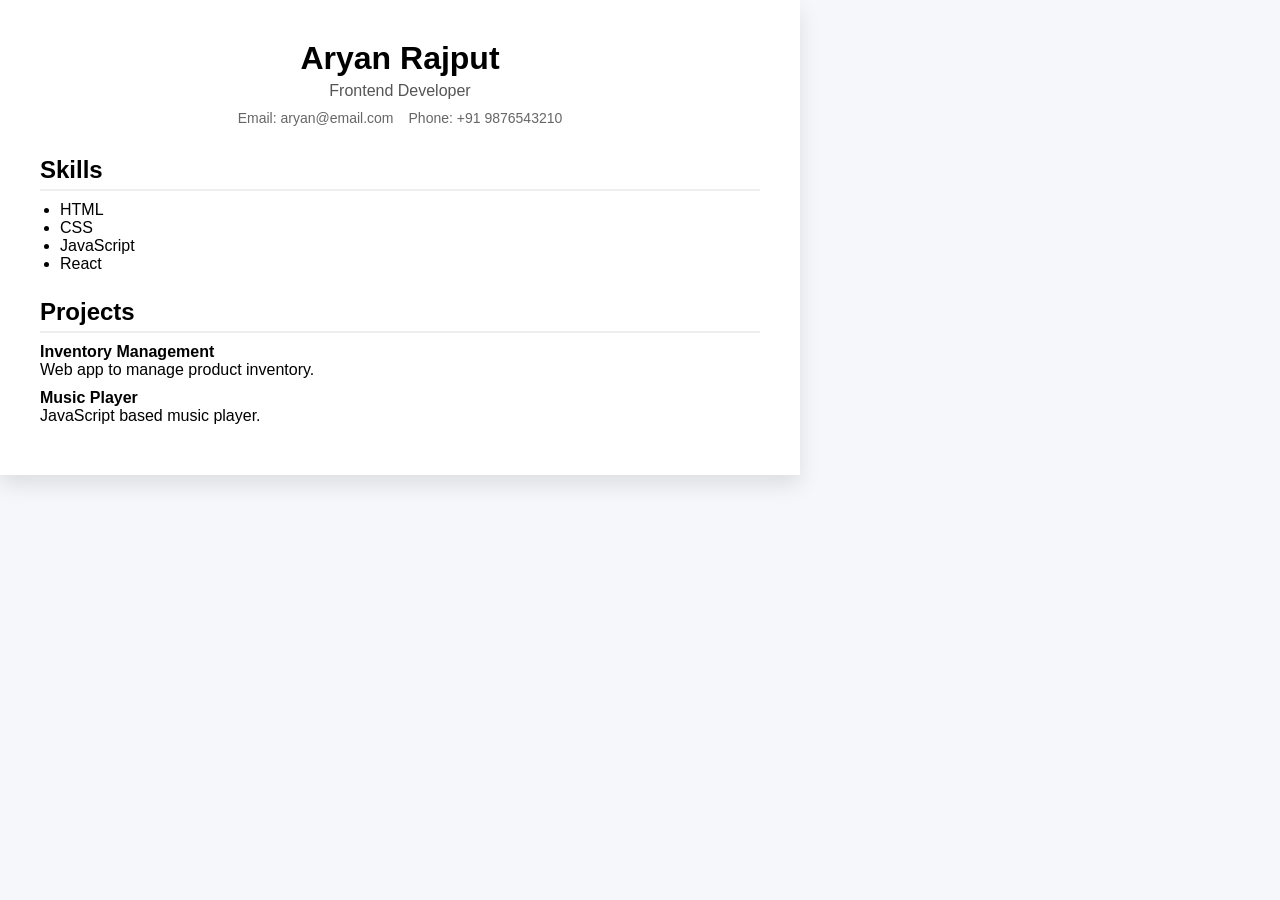
<file: temp1.html>
<!DOCTYPE html>
<html lang="en">

<head>
    <meta charset="UTF-8">
    <meta name="viewport" content="width=device-width, initial-scale=1.0">
    <title>Document</title>
    <link rel="stylesheet" href="style.css">
</head>

<body>
    <div class="resumeOne">
        <div class="resume1" id="resume1">

            <header>
                <h1 id="name">Aryan Rajput</h1>
                <p id="role">Frontend Developer</p>

                <div class="contact">
                    <span>Email: aryan@email.com</span>
                    <span>Phone: +91 9876543210</span>
                </div>
            </header>

            <section>
                <h2>Skills</h2>
                <ul>
                    <li>HTML</li>
                    <li>CSS</li>
                    <li>JavaScript</li>
                    <li>React</li>
                </ul>
            </section>

            <section>
                <h2>Projects</h2>

                <div class="project">
                    <h4>Inventory Management</h4>
                    <p>Web app to manage product inventory.</p>
                </div>

                <div class="project">
                    <h4>Music Player</h4>
                    <p>JavaScript based music player.</p>
                </div>

            </section>

        </div>
    </div>

    <script src="script.js"></script>
</body>

</html>
</file>
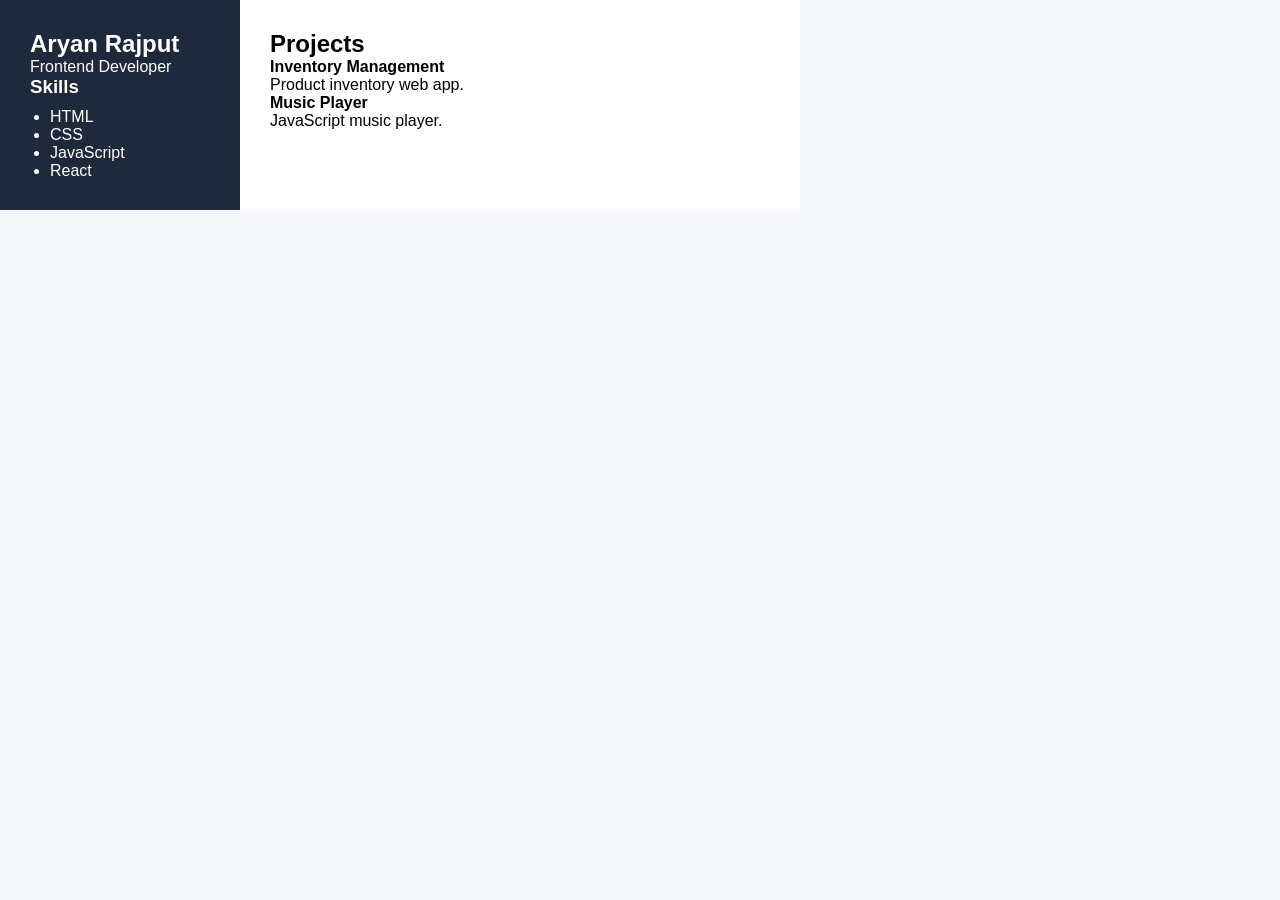
<file: temp2.html>
<!DOCTYPE html>
<html lang="en">

<head>
    <meta charset="UTF-8">
    <meta name="viewport" content="width=device-width, initial-scale=1.0">
    <title>Document</title>
    <link rel="stylesheet" href="style.css">
</head>

<body>
    <div class="resume2">

        <aside>

            <h2>Aryan Rajput</h2>
            <p>Frontend Developer</p>

            <h3>Skills</h3>

            <ul>
                <li>HTML</li>
                <li>CSS</li>
                <li>JavaScript</li>
                <li>React</li>
            </ul>

        </aside>

        <main>

            <h2>Projects</h2>

            <div>
                <h4>Inventory Management</h4>
                <p>Product inventory web app.</p>
            </div>

            <div>
                <h4>Music Player</h4>
                <p>JavaScript music player.</p>
            </div>

        </main>

    </div>
    <script type="module" src="script.js"></script>
</body>

</html>
</file>
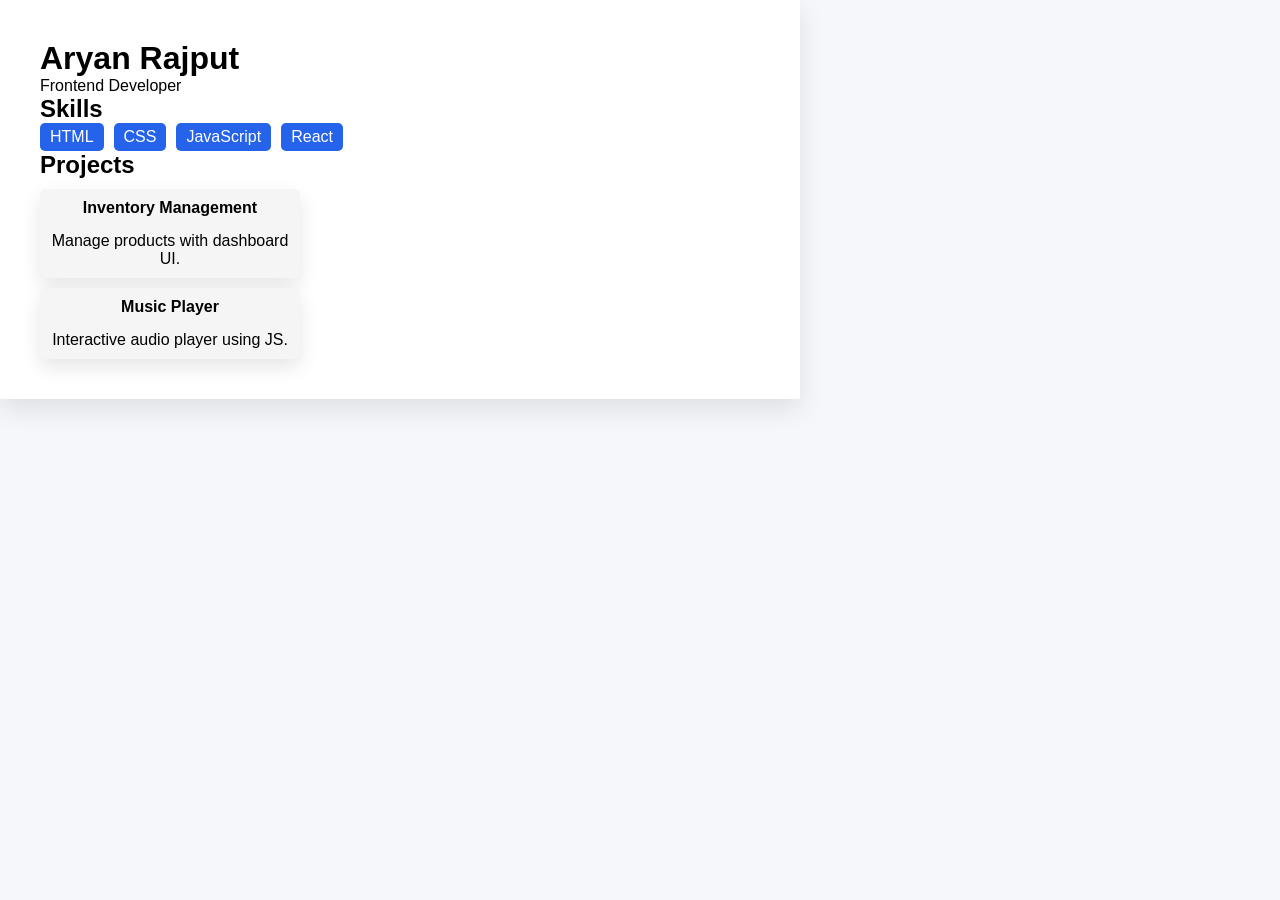
<file: temp3.html>
<!DOCTYPE html>
<html lang="en">

<head>
    <meta charset="UTF-8">
    <meta name="viewport" content="width=device-width, initial-scale=1.0">
    <title>Document</title>
    <link rel="stylesheet" href="style.css">
</head>

<body>

    <div class="resume3">

        <div class="top">

            <h1>Aryan Rajput</h1>
            <p>Frontend Developer</p>

        </div>

        <div class="section">

            <h2>Skills</h2>

            <div class="skills">

                <span>HTML</span>
                <span>CSS</span>
                <span>JavaScript</span>
                <span>React</span>

            </div>

        </div>

        <div class="section">

            <h2>Projects</h2>

            <div class="card">
                <h4>Inventory Management</h4>
                <p>Manage products with dashboard UI.</p>
            </div>

            <div class="card">
                <h4>Music Player</h4>
                <p>Interactive audio player using JS.</p>
            </div>

        </div>

    </div>

    <script type="module" src="script.js"></script>
</body>

</html>
</file>
<file: style.css>
* {
    margin: 0;
    padding: 0;
    box-sizing: border-box;
}

html,
body {
    height: 100%;
    width: 100%;
    font-family: "Poppins", sans-serif;
    background: #f5f7fb;
}

main {
    width: 100%;
    height: 100%;
}

.inner-main {
    width: 100%;
    height: 100%;
    display: flex;
}

/* LEFT SIDEBAR */

.leftside {
    width: 20%;
    height: 100%;
    background: linear-gradient(180deg, #0f172a, #1e293b);
    color: #d1d5db;
    display: flex;
    flex-direction: column;
    padding-top: 20px;
    position: sticky;
}

.logo {
    display: flex;
    align-items: center;
    gap: 12px;
    padding: 20px;
    font-size: 18px;
    font-weight: 600;
    color: white;
    border-bottom: 1px solid rgba(255, 255, 255, 0.1);
}

.logo i {
    font-size: 28px;
    color: #60a5fa;
}

.menu {
    display: flex;
    flex-direction: column;
    padding: 20px;
    gap: 8px;
}

.menu h3 {
    display: flex;
    align-items: center;
    gap: 15px;
    font-size: 17px;
    font-weight: 500;
    padding: 12px 15px;
    border-radius: 10px;
    cursor: pointer;
    transition: 0.25s;
}

.menu h3:hover {
    background: rgba(255, 255, 255, 0.08);
}

.menu i {
    font-size: 25px;
}

/* RIGHT SIDE */

.rigthside {
    display: flex;
    flex-direction: column;
    gap: 20px;
    flex: 1;
    background: #f9fafb;
    padding: 30px;
    overflow-y: auto;
}


/* TOP BAR */

.topbar {
    display: flex;
    justify-content: space-between;
    align-items: center;
    margin-bottom: 30px;
}

.search {
    width: 300px;
    padding: 12px 15px;
    border-radius: 10px;
    border: 1px solid #ddd;
    outline: none;
}

.profile {
    display: flex;
    align-items: center;
    gap: 15px;
    font-weight: 600;
}

.profile img {
    width: 35px;
    height: 35px;
    border-radius: 50%;
}

/* STATS */

.stats {
    display: flex;
    gap: 20px;
    margin-bottom: 40px;
}

.card {
    flex: 1;
    background: white;
    padding: 20px;
    border-radius: 12px;
    display: flex;
    align-items: center;
    gap: 15px;
    box-shadow: 0 4px 10px rgba(0, 0, 0, 0.05);
}

.card i {
    font-size: 30px;
    color: #2563eb;
}

/* SECTION TITLE */

.section-title {
    margin-bottom: 20px;
}

/* RESUME LIST */

.resume {
    display: none;
}

.resume-list {
    display: flex;
    overflow-x: auto;
    gap: 20px;
    margin-bottom: 40px;
}

.resume-card {
    flex: 1;
    background: white;
    padding: 20px;
    border-radius: 12px;
    box-shadow: 0 4px 10px rgba(0, 0, 0, 0.05);
}

.resume-card p {
    color: gray;
    margin: 10px 0;
}

/* BUTTONS */

.buttons {
    display: flex;
    gap: 10px;
    margin-top: 10px;
}

button {
    padding: 8px 14px;
    border: none;
    border-radius: 6px;
    cursor: pointer;
}

.edit {
    background: #2563eb;
    color: white;
}

.download {
    background: #e5e7eb;
}

.delete {
    background: #f87171;
    color: white;
}

/* ACTION BUTTONS */

.actions {
    display: flex;
    gap: 20px;
}

.create {
    background: #2563eb;
    color: white;
    padding: 15px 25px;
    font-size: 16px;
}

.browse {
    background: white;
    padding: 15px 25px;
    border: 1px solid #ddd;
    font-size: 16px;
}

/* TOP BAR */

.topbar {
    display: flex;
    justify-content: space-between;
    align-items: center;
    margin-bottom: 30px;
}

.search {
    width: 300px;
    padding: 10px 15px;
    border-radius: 8px;
    border: 1px solid #ddd;
    outline: none;
}

.profile {
    display: flex;
    align-items: center;
    gap: 10px;
}

.profile img {
    width: 35px;
    height: 35px;
    border-radius: 50%;
}

.resume {
    width: 800px;
    background: white;
    padding: 40px;
    box-shadow: 0 10px 30px rgba(0, 0, 0, 0.1);
    border-radius: 10px;
}

header {
    text-align: center;
    margin-bottom: 30px;
}

header h1 {
    font-size: 32px;
}

header p {
    color: #555;
    margin: 5px 0;
}

.contact {
    margin-top: 10px;
    font-size: 14px;
    color: #666;
    display: flex;
    justify-content: center;
    gap: 20px;
}

section {
    margin-top: 25px;
}

section h2 {
    border-bottom: 2px solid #eee;
    padding-bottom: 5px;
    margin-bottom: 10px;
}

ul {
    padding-left: 20px;
}

.project {
    margin-bottom: 10px;
}

.edu {
    margin-bottom: 10px;
}

.container {
    display: none;
    gap: 30px;
}

/* form */

.form-section {
    width: 40%;
    background: white;
    padding: 25px;
    border-radius: 10px;
    box-shadow: 0 5px 15px rgba(0, 0, 0, 0.1);
}

.form-section h2 {
    margin-bottom: 20px;
}

.form-section input,
.form-section textarea {
    width: 100%;
    padding: 10px;
    margin-bottom: 10px;
    border: 1px solid #ddd;
    border-radius: 6px;
}

.form-section button {
    width: 100%;
    padding: 12px;
    border: none;
    background: #2563eb;
    color: white;
    border-radius: 6px;
    cursor: pointer;
}

/* resume */

.resume-section {
    width: 60%;
}

/* 
.allResume {
    display: flex !important;
    flex-direction: column !important;
    gap: 20px !important;
} */

.resume {
    background: white;
    padding: 30px;
    border-radius: 10px;
    box-shadow: 0 5px 15px rgba(0, 0, 0, 0.1);
}

.resume h1 {
    font-size: 28px;
}

.resume p {
    color: #555;
    margin: 5px 0;
}

.contact {
    display: flex;
    gap: 15px;
    margin: 10px 0;
}

ul {
    margin-top: 10px;
    padding-left: 20px;
}

.templates {
    display: none;
    gap: 25px;
    flex-wrap: wrap;
}

.card {
    width: 260px;
    background: white;
    padding: 15px;
    border-radius: 10px;
    display: flex;
    flex-direction: column;
    box-shadow: 0 8px 20px rgba(0, 0, 0, 0.1);
    text-align: center;
    transition: 0.3s;
}

.card:hover {
    transform: translateY(-5px);
}

.card img {
    width: 100%;
    border-radius: 8px;
    margin-bottom: 10px;
}

.card-buttons {
    display: flex;
    justify-content: center;
    gap: 10px;
    margin-top: 10px;
}

.card-buttons a {
    text-decoration: none;
    padding: 7px 14px;
    border-radius: 6px;
    font-size: 14px;
    cursor: pointer;
}

.preview {
    background: #e5e7eb;
    color: #333;
}

.edit {
    background: #2563eb;
    color: white;
}

.resume1 {
    width: 800px;
    background: white;
    padding: 40px;
    box-shadow: 0 10px 20px rgba(0, 0, 0, 0.1);
}

.resume1 header {
    text-align: center;
    margin-bottom: 30px;
}

.resume1 h2 {
    border-bottom: 2px solid #eee;
    margin-top: 20px;
}

.resume2 {
    display: flex;
    width: 800px;
    background: white;
}

.resume2 aside {
    width: 30%;
    background: #1e293b;
    color: white;
    padding: 30px;
}

.resume2 main {
    width: 70%;
    padding: 30px;
}

.resume3 {
    width: 800px;
    background: white;
    padding: 40px;
    box-shadow: 0 10px 25px rgba(0, 0, 0, 0.1);
}

.skills {
    display: flex;
    gap: 10px;
    flex-wrap: wrap;
}

.skills span {
    background: #2563eb;
    color: white;
    padding: 5px 10px;
    border-radius: 5px;
}

.card {
    background: #f5f5f5;
    padding: 10px;
    margin-top: 10px;
    border-radius: 6px;
}

/* 
tempedit */

.tempeditForm {
    display: none;
    position: absolute;
    top: 50%;
    left: 50%;
    transform: translate(-50%, -50%);
    width: 50%;
    height: auto;
    background: white;
    box-shadow: 0 10px 25px rgba(0, 0, 0, 0.15);
    border-radius: 20px;
    padding: 30px;
    flex-direction: column;
    gap: 15px;
    overflow: auto;
}

.tempeditForm h2 {
    text-align: center;
    font-size: 24px;
    margin-bottom: 10px;
    color: #111827;
}

.tempeditForm input {
    width: 100%;
    padding: 12px 14px;
    border: 1px solid #d1d5db;
    border-radius: 8px;
    font-size: 14px;
    outline: none;
    transition: 0.3s;
}

.tempeditForm input:focus {
    border-color: #2563eb;
    box-shadow: 0 0 5px rgba(37, 99, 235, 0.3);
}

.tempeditForm textarea {
    width: 100%;
    padding: 12px;
    border: 1px solid #d1d5db;
    border-radius: 8px;
    font-size: 14px;
    resize: none;
    height: 80px;
    outline: none;
    transition: 0.3s;
}

.tempeditForm button {
    padding: 12px;
    border: none;
    border-radius: 8px;
    background: #2563eb;
    color: white;
    font-size: 15px;
    cursor: pointer;
    transition: 0.3s;
}

.tempeditForm button:hover {
    background: #1d4ed8;
}

.tempeditForm input::placeholder,
.tempeditForm textarea::placeholder {
    color: #9ca3af;
}

.closeBtn {
    position: absolute;
    top: 15px;
    right: 20px;
    border: none;
    background: none;
    font-size: 22px;
    cursor: pointer;
    color: #555;
}

.closeBtn:hover {
    color: red;
}
</file>
